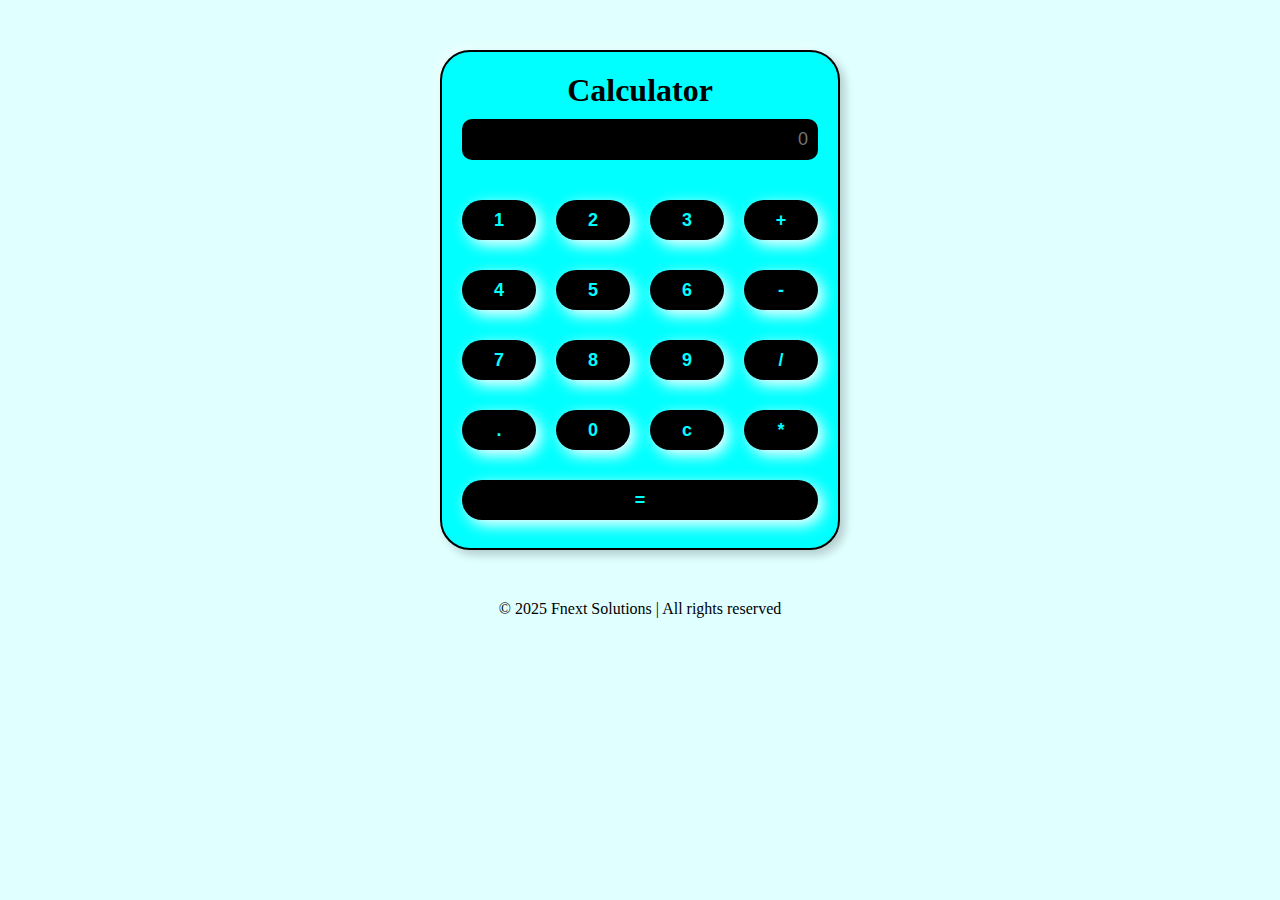
<file: calculator/index.html>
<!DOCTYPE html>
<html>

<head>
    <meta charset="utf-8">
    <link rel="stylesheet" href="styles.css">
    <title>Calculator</title>
   
</head>

<body>

    <div class="container">
        <h1>Calculator</h1>
        <input type="text" id="display" placeholder="0" readonly/> 
        <div class="button-grid">
        
         <button onclick="toDisplay('1')">1</button>
         <button onclick="toDisplay('2')">2</button>
         <button onclick="toDisplay('3')">3</button>
         <button onclick="toDisplay('+')">+</button>
        </div>
        <div class="button-grid">
         <button onclick="toDisplay('4')">4</button>
         <button onclick="toDisplay('5')">5</button>
         <button onclick="toDisplay('6')">6</button>
         <button onclick="toDisplay('-')">-</button>
        </div>
        <div class="button-grid">
          <button onclick="toDisplay('7')">7</button>
         <button onclick="toDisplay('8')">8</button>
         <button onclick="toDisplay('9')">9</button>
         <button onclick="toDisplay('/')">/</button>
         
        </div>
        <div class="button-grid">
         <button onclick="toDisplay('.')">.</button>
         <button onclick="toDisplay('0')">0</button>
         <button onclick="clearDisplay()">c</button>
         <button onclick="toDisplay('*')">*</button>
        </div>
        <div class="sum">
         <button onclick="calculate()" >=</button>
    </div></div>
  <script src="script.js"></script>
  <footer>
    &copy; 2025 Fnext Solutions | All rights reserved
  </footer>
</body>

</html>
</file>
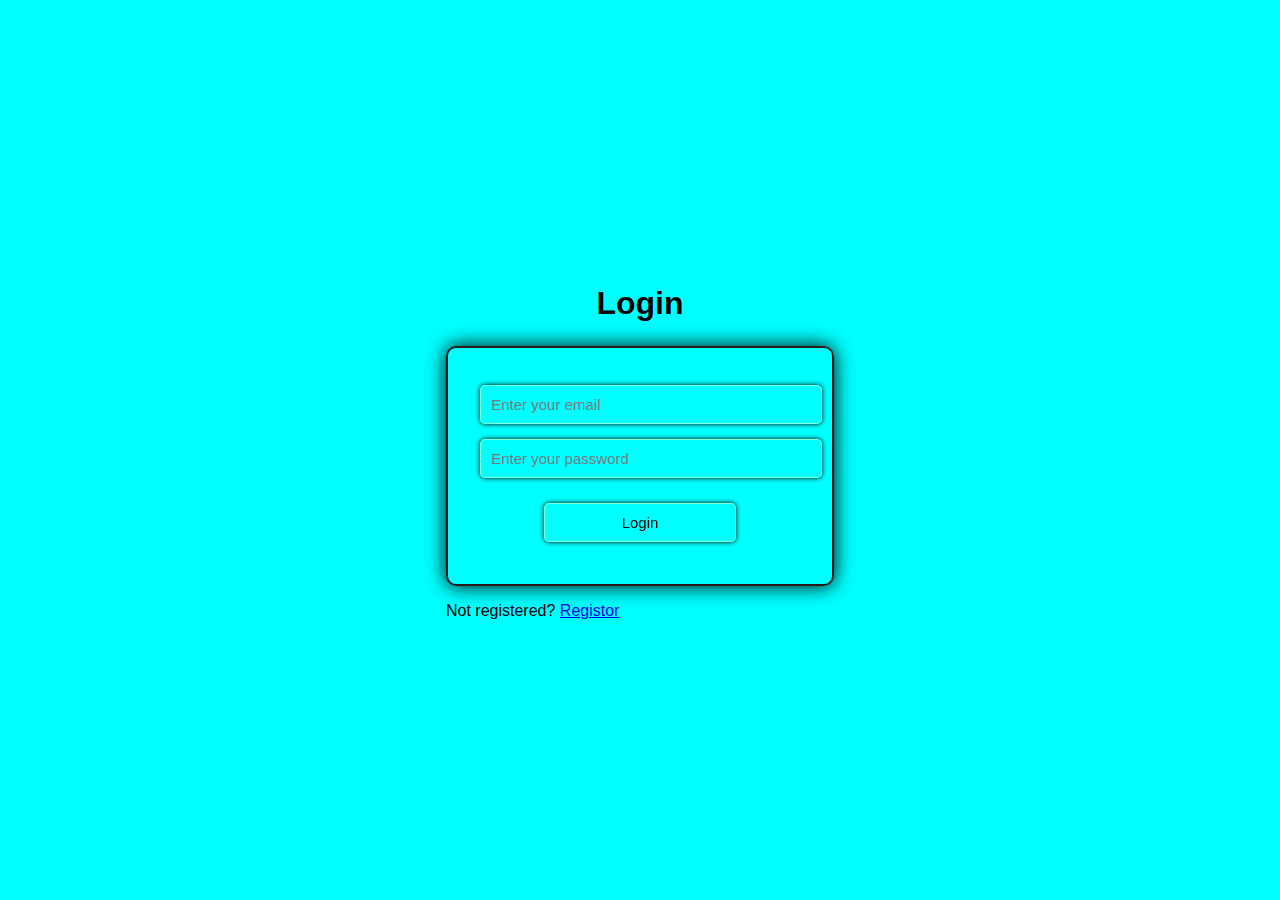
<file: login/index.html>
<!DOCTYPE html>
<html>
    <head>
        <meta charset="utf-8">
        <link rel="stylesheet" href="styles.css">
        <title>Login</title>
    </head>
    <body>
        <div>
            <h1>Login</h1>
            <form class="container" id="login-form">
                <input id="email" type="text" placeholder="Enter your email" required>
                <input id="password" type="password" placeholder="Enter your password" required>
                <button type="submit">Login</button>           
             </form>
             <p>Not registered? <a href="file:///C:/Users/xxxx/Desktop/Internship/Registration%20Form/index.html">Registor</a></p>
        </div>
<script>
  document.getElementById("login-form").addEventListener("submit", function(event) {
    event.preventDefault(); 
    const email = document.getElementById("email").value.trim();
    const password = document.getElementById("password").value.trim();
    const emailPattern = /^[^\s@]+@[^\s@]+\.[^\s@]+$/;
    if (!emailPattern.test(email)) {
      alert("Please enter a valid email address.");
      return;
    }
    if (password === "") {
      alert("Please enter your password.");
      return;
    }
    console.timeLog(I);
  });
</script>
   </body>
</html>
</file>
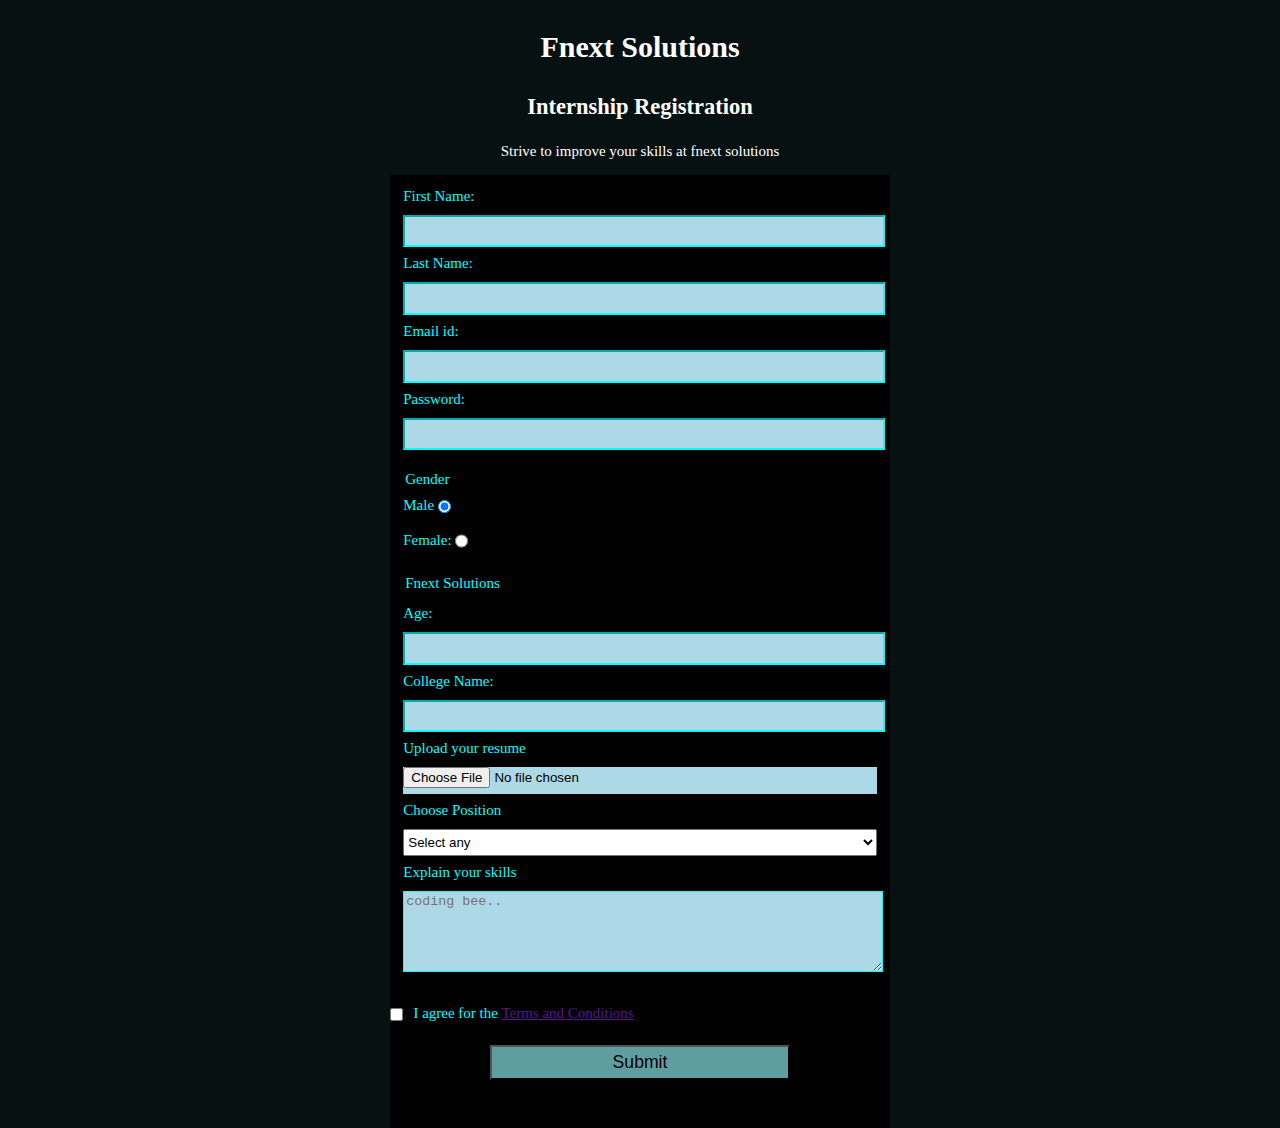
<file: register/index.html>
<!DOCTYPE html>
<head>
    <meta charset="utf-8">
    <title>Registration form</title>
    <link rel="stylesheet" href="styles.css">
</head>
<body>
    <h1>Fnext Solutions</h1>
    <h2>Internship Registration</h2>
    <p>Strive to improve your skills at fnext solutions</p>
    <form id="registration-form">
        
    <fieldset>
        <label for="first-name">First Name:
            <input type="text" id="first-name" name="first-name" required/>
        </label>
        <label for="last-name">
            Last Name: <input type="text" name="last-name" id="last-name" required/>
        </label>
        <label for="email">
            Email id:<input type="email" name="email" id="email" required/>
        </label>
        <label for="password">
            Password:
            <input type="password"  id="password" [a-z0-9]{8,} name="password"/>
        </label>
    </fieldset>
    <fieldset >
        <legend>Gender</legend>
        <label class="inline">
            Male <input type="radio" name="gender" checked class="inline"/>
        </label>
        <label >
            Female: <input type="radio" name="gender" class="inline"/>
        </label></fieldset>
        
    <fieldset>
        <legend>Fnext Solutions</legend>
        <label for="age">
            Age: <input type="number"  min="17" max="30" id="age"/>
        </label>
        <label for="college-name">College Name:
            <input type="text"  name="college-name" required id="college-name"/>
        </label>
        <label for="resume">Upload your resume
            <input type="file" name="resume" requied id="resume"/>
        </label>
        <label for="Position">Choose Position
          <select id="position">
            <option value="1">Select any</option>
            <option value="2">Web Intern</option>
            <option value="3">Java Intern</option>
            <option value="4">Python Intern</option>
          </select>
        </label>
        <label for="bio">Explain your skills
            <textarea rows="5" cols="20" placeholder="coding bee.." id="bio"></textarea>
        </label>
    </fieldset>
    <label for="terms">
        <input id="terms" type="checkbox" required name="terms" class="inline"/> I agree for the <a href="">Terms and Conditions</a>
    </label>
    <label>
        <button>Submit</button>
    </label>
    </form>

    <script>
document.getElementById("registration-form").addEventListener("submit", function(event) {
  event.preventDefault();
  const firstName = document.getElementById("first-name").value.trim();
  const lastName = document.getElementById("last-name").value.trim();
  const email = document.getElementById("email").value.trim();
  const password = document.getElementById("password").value.trim();
  const age = document.getElementById("age").value.trim();
  const college = document.getElementById("college-name").value.trim();
  const resume = document.getElementById("resume").value;
  const position = document.getElementById("position").value;
  const bio = document.getElementById("bio").value.trim();
  const terms = document.getElementById("terms").checked;
 
  if (!firstName || !lastName || !email || !password || !age || !college || !resume || !bio) {
    alert("Please fill in all the required fields.");
    return;
  }
  const emailPattern = /^[^ ]+@[^ ]+\.[a-z]{2,3}$/;
  if (!emailPattern.test(email)) {
    alert("Please enter a valid email address.");
    return;
  }
  if (password.length < 6 || !/[a-zA-Z]/.test(password) || !/\d/.test(password)) {
    alert("Password must be at least 6 characters long and include letters and numbers.");
    return;
  }
  const ageValue = parseInt(age);
  if (ageValue < 17 || ageValue > 30) {
    alert("Age must be between 17 and 30.");
    return;
  }
  if (position === "1") {
    alert("Please select a position.");
    return;
  }
  if (!terms) {
    alert("You must agree to the terms and conditions.");
    return;
  }
  alert(" Registered Successfully!");
});
</script>
</body>
</file>
<file: calculator/styles.css>
*{
    margin:0;
    padding:0;
    box-sizing:border-box;
}
body{
    display:flex;
    flex-direction:column;
    align-items: center;
    background-color: lightcyan;
}

.title{
    padding:14px;

}
.title:hover{
    color:aquamarine;
}
ul{
    list-style-type: none;
    display: flex;
    flex-direction: row;
    justify-content: space-between;
    width:20%;
    padding:20px;
}
li:hover{
    color:aquamarine;
    text-decoration:underline;
}
.container{
    justify-content: space-evenly;
    margin-top: 50px;
    width:400px;
    height:500px;
    background-color: aqua;
    padding:20px;
    border-radius:30px; 
    border:2px solid black;
    box-shadow:5px 5px 10px rgba(0,0,0,0.2),-5px -5px 10px rgba(255,255,255,0.3);
}
button{
width:100%;
height:40px;
font-size:18px;
font-weight:700;
border-radius: 50px;
cursor: pointer;
border:none;
    background-color: black;
    color:aqua;
    box-shadow: 5px 5px 15px white;
}
button:hover{
    background-color: aquamarine;
    color:black;
    border:2px dotted darkcyan;
    transition:scale(5.02);
}.button-grid{
    display:grid;
    grid-template-columns: repeat(4,1fr);
    gap:20px;
    margin-top:30px;
    border:none;

}
input{
    width:100%;
    font-size:18px;
    padding:10px;
    margin:10px auto;
    border:0;
    outline: 0;
    border-radius: 10px;
 background-color: black;
    color:aqua;
 text-align: end;
}
input:hover{
    background-color: black;
    color:aqua;
    border-radius: 10px;
    box-shadow: inset 5px 5px 10px rgba(0, 0, 0, 0.3),
            inset -5px -5px 10px rgba(5, 176, 255, 0.5);
}
h1{
 text-align: center;
}
.sum{
    padding-top: 10px;
    margin-top: 20px;
}
div{
    background-color: aqua;
}
footer{
  align-items: center;
  width:100%;
  display: flex;
  flex-direction: row;
  justify-content: space-around;
  margin-top: 50px;
}
</file>
<file: login/styles.css>
body{
   width: 100vw; /* full screen width */
   height: 100vh; /* full screen height */
   background-color: aqua;
   display: flex;
   justify-content: center;
   align-items: center;
   font-family: Arial, sans-serif;
   margin: 0;
}
.container{
    width: 320px;
    background-color: transparent;
    border: 2px solid rgb(43, 28, 28);
    backdrop-filter: blur(30px); /* glass effect */
    padding: 2rem;
    border-radius: 10px;
    box-shadow: 0 0 20px black;
}
h1{
    text-align: center;
    margin-bottom: 1.5rem;
}
form{
    display: flex;
    flex-direction: column;
}
input,
button{
    margin: 10px 0;
    background-color: transparent;
    border: 1px solid aquamarine;
    width: 100%;
    font-size: 15px;
    border-radius: 5px;
    padding: 10px;
    margin:0em auto;
    margin-top:5px;
    margin-bottom: 10px;
    box-shadow: 0 0 5px black;
}
button{
    width:unset;
    width:60%;
    margin-top:15px;
}
button:hover{
    background-color:black;
    cursor: pointer;
    color:aqua;
}
input:hover{
    background-color: black;
    color:aqua;
    cursor:pointer;
}
</file>
<file: register/styles.css>
body{
    width:100%;
    height:100vh;
    margin:0;
    background-color:;
    font-family:Tahoma;
    font-size:15px;
    background-color:rgb(7, 17, 17);
    color:#ffffff;
}

    h1,h2,p{
        margin:1em auto;
    text-align: center;
}
form{
    width:60vw;
    max-width:500px;
    min-width:300px;
    margin:0 auto;
    padding-bottom:2em;
    background-color: black;
    color:aqua;
}
label{
    display:block;
    margin:0.5rem 0;
}
input,textarea,select{
    margin:10px 0 0 0;
    width:100%;
    min-height:2em;
  
}
input,textarea{
    background-color:lightblue;
    border-color: aqua;
    color:black;
    opacity: 100%;
}
fieldset{
    border:none;
    
    border-bottom:3px solid black;
}
fieldset:last-of-type{
    border-bottom:none;
}

.inline{
    width:unset;
    margin:0 0.5em 0 0;
    vertical-align: middle;
    
}
button
{
    display: block;
    width:60%;
    margin:1em auto;
    height:2em;
    font-size:1.1rem;
    background-color:cadetblue;
    color:black;
}
a:link{
    color:blue;
}
</file>
